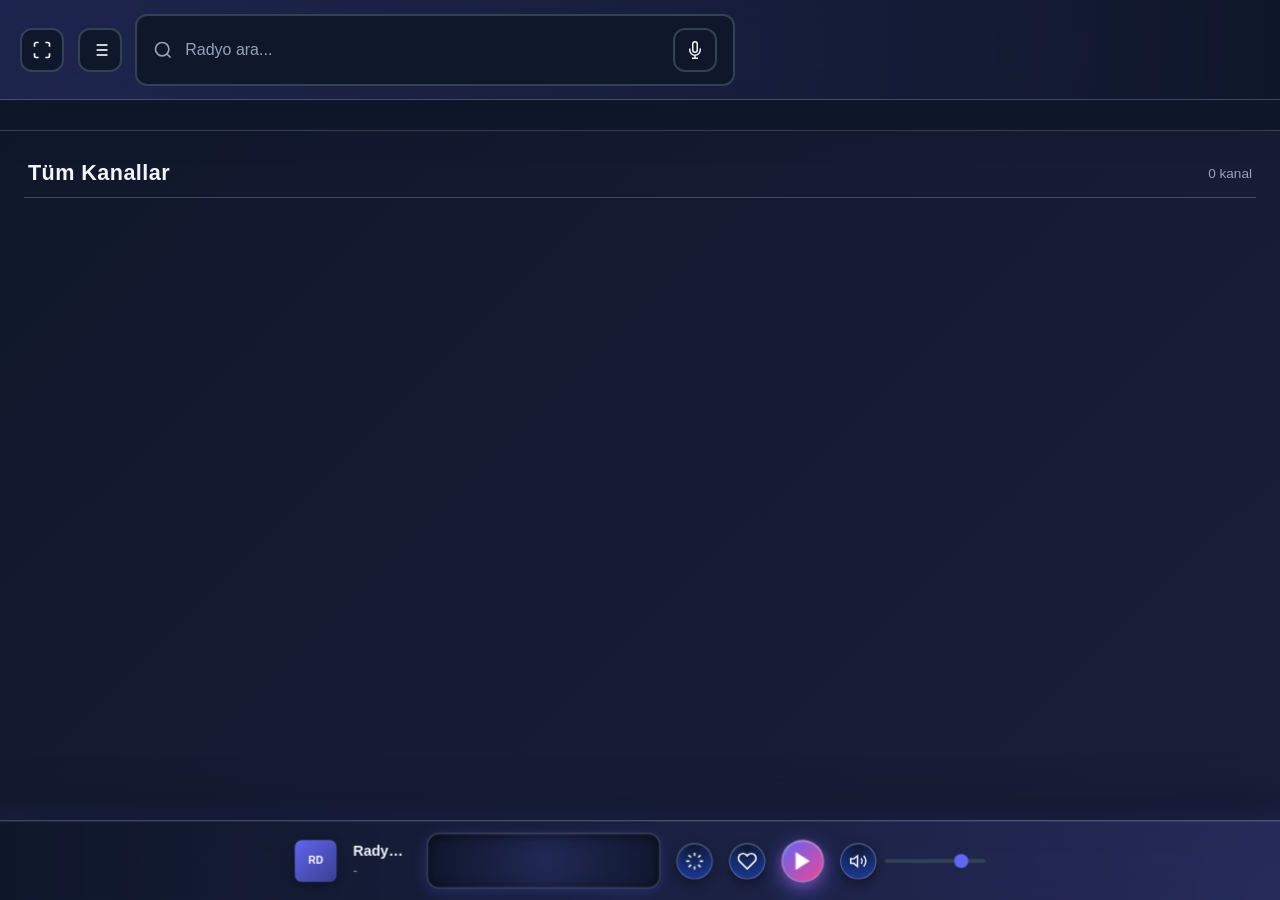
<file: index.html>
<!DOCTYPE html>
<html lang="tr">
<head>
    <meta charset="UTF-8">
    <meta name="viewport" content="width=device-width, initial-scale=1.0, maximum-scale=5.0, user-scalable=yes">
    <meta name="description" content="Modern Radyo Dinleme Uygulaması">
    <title>Radyo</title>
    <link rel="stylesheet" href="styles.css">
</head>
<body>
    <!-- Offline Message -->
    <div class="offline-message" id="offlineMessage" style="display: none;">
        <div class="offline-content">
            <svg width="64" height="64" viewBox="0 0 24 24" fill="none" stroke="currentColor" stroke-width="2" stroke-linecap="round" stroke-linejoin="round">
                <path d="M1 1l22 22M16.72 11.06A10.94 10.94 0 0 1 19 12.55M5 12.55a10.94 10.94 0 0 1 5.17-2.39M10.71 5.05A16 16 0 0 1 22.58 9M1.42 9a15.91 15.91 0 0 1 4.7-2.88M8.53 16.11a6 6 0 0 1 6.95 0M12 20h.01"></path>
            </svg>
            <h2>İnternet Bağlantısı Yok</h2>
            <p>Lütfen İnternete Bağlandıktan Sonra Tekrar Deneyiniz.</p>
        </div>
    </div>

    <div class="app-container" id="appContainer">
        <!-- Search Bar -->
        <div class="search-bar">
            <button class="zoom-toggle-btn" id="zoomToggleBtn" title="Tam ekran">
                <svg class="fullscreen-icon" width="20" height="20" viewBox="0 0 24 24" fill="none" stroke="currentColor" stroke-width="2">
                    <path d="M8 3H5a2 2 0 0 0-2 2v3m18 0V5a2 2 0 0 0-2-2h-3m0 18h3a2 2 0 0 0 2-2v-3M3 16v3a2 2 0 0 0 2 2h3"></path>
                </svg>
                <svg class="fullscreen-exit-icon" width="20" height="20" viewBox="0 0 24 24" fill="none" stroke="currentColor" stroke-width="2" style="display: none;">
                    <path d="M8 3v3a2 2 0 0 1-2 2H3m18 0h-3a2 2 0 0 1-2-2V3m0 18v-3a2 2 0 0 1 2-2h3M3 16h3a2 2 0 0 1 2 2v3"></path>
                </svg>
            </button>
            <button class="list-toggle-btn" id="listToggleBtn" title="Liste görünümü">
                <svg width="20" height="20" viewBox="0 0 24 24" fill="none" stroke="currentColor" stroke-width="2">
                    <line x1="8" y1="6" x2="21" y2="6"></line>
                    <line x1="8" y1="12" x2="21" y2="12"></line>
                    <line x1="8" y1="18" x2="21" y2="18"></line>
                    <line x1="3" y1="6" x2="3.01" y2="6"></line>
                    <line x1="3" y1="12" x2="3.01" y2="12"></line>
                    <line x1="3" y1="18" x2="3.01" y2="18"></line>
                </svg>
            </button>
            <div class="search-wrapper">
                <svg class="search-icon" width="20" height="20" viewBox="0 0 24 24" fill="none" stroke="currentColor" stroke-width="2">
                    <circle cx="11" cy="11" r="8"></circle>
                    <path d="m21 21-4.35-4.35"></path>
                </svg>
                <input type="text" id="searchInput" class="search-input" placeholder="Radyo ara...">
                <button class="voice-search-btn" id="voiceSearchBtn" title="Sesli arama">
                    <svg width="18" height="18" viewBox="0 0 24 24" fill="none" stroke="currentColor" stroke-width="2">
                        <path d="M12 1a3 3 0 0 0-3 3v8a3 3 0 0 0 6 0V4a3 3 0 0 0-3-3z"></path>
                        <path d="M19 10v2a7 7 0 0 1-14 0v-2"></path>
                        <line x1="12" y1="19" x2="12" y2="23"></line>
                        <line x1="8" y1="23" x2="16" y2="23"></line>
                    </svg>
                </button>
            </div>
        </div>

        <!-- Main Content -->
        <main class="main-content">
            <!-- Categories Section -->
            <div class="categories-section">
                <div class="categories-container" id="categoryList">
                    <!-- Categories will be populated by JS -->
                </div>
            </div>

            <!-- Channels Section -->
            <div class="channels-section">
                <div class="highlights-row" id="highlightsRow">
                    <!-- Favorites and Recently Played will be populated by JS -->
                </div>
                <div class="channels-header">
                    <h2 id="categoryTitle">Tüm Kanallar</h2>
                    <span id="channelCount" class="channel-count">0 kanal</span>
                </div>
                <div class="channels-list" id="channelsGrid">
                    <!-- Channels will be populated by JS -->
                </div>
            </div>
        </main>
    </div>

    <!-- Bottom Player (outside app-container to avoid zoom transform) -->
    <div class="bottom-player" id="bottomPlayer">
        <div class="player-content">
            <div class="player-station-info">
                <img id="stationLogo" src="[data-uri]" alt="Radyo Logo" class="player-logo">
                <div class="player-info">
                    <div id="stationName" class="player-station-name">Radyo Seçin</div>
                    <div id="stationGroup" class="player-station-group">-</div>
                </div>
            </div>
            <div class="player-spectrum-wrapper">
                <div class="player-progress-container">
                    <img id="stationLogoSmall" src="[data-uri]" alt="Radyo Logo" class="player-logo-small">
                    <div class="player-progress-content">
                        <div id="stationNameProgress" class="player-station-name-progress">Radyo Seçin</div>
                        <div class="player-progress-bar">
                            <div class="player-progress-fill" id="playerProgressFill"></div>
                        </div>
                        <div class="player-time-info">
                            <span class="player-time-current" id="playerTimeCurrent">0:00</span>
                            <span class="player-time-separator">/</span>
                            <span class="player-time-duration" id="playerTimeDuration">0:00</span>
                        </div>
                    </div>
                </div>
                <canvas id="playerSpectrumCanvas" class="player-spectrum-canvas"></canvas>
            </div>
            <div class="player-navigation-controls">
                <button class="player-btn prev-btn" id="prevStationBtn" title="Önceki kanal">
                    <svg width="20" height="20" viewBox="0 0 24 24" fill="none" stroke="currentColor" stroke-width="2">
                        <polygon points="19 20 9 12 19 4 19 20"></polygon>
                        <line x1="5" y1="19" x2="5" y2="5"></line>
                    </svg>
                </button>
                <button class="player-btn zoom-toggle-btn-fullscreen" id="zoomToggleBtnFullscreen" title="Yakınlaştır">
                    <svg class="fullscreen-icon" width="20" height="20" viewBox="0 0 24 24" fill="none" stroke="currentColor" stroke-width="2">
                        <path d="M8 3H5a2 2 0 0 0-2 2v3m18 0V5a2 2 0 0 0-2-2h-3m0 18h3a2 2 0 0 0 2-2v-3M3 16v3a2 2 0 0 0 2 2h3"></path>
                    </svg>
                    <svg class="fullscreen-exit-icon" width="20" height="20" viewBox="0 0 24 24" fill="none" stroke="currentColor" stroke-width="2" style="display: none;">
                        <path d="M8 3v3a2 2 0 0 1-2 2H3m18 0h-3a2 2 0 0 1-2-2V3m0 18v-3a2 2 0 0 1 2-2h3M3 16h3a2 2 0 0 1 2 2v3"></path>
                    </svg>
                </button>
                <button class="player-btn spectrum-style-toggle" id="spectrumStyleToggleFullscreen" title="Spektrum stilini değiştir">
                    <svg width="20" height="20" viewBox="0 0 24 24" fill="none" stroke="currentColor" stroke-width="2">
                        <path d="M12 2v4M12 18v4M4.93 4.93l2.83 2.83M16.24 16.24l2.83 2.83M2 12h4M18 12h4M4.93 19.07l2.83-2.83M16.24 7.76l2.83-2.83"></path>
                    </svg>
                </button>
                <button class="player-btn favorite-btn" id="playerFavoriteBtnFullscreen" title="Favorilere ekle">
                    <svg width="20" height="20" viewBox="0 0 24 24" fill="none" stroke="currentColor" stroke-width="2">
                        <path d="M20.84 4.61a5.5 5.5 0 0 0-7.78 0L12 5.67l-1.06-1.06a5.5 5.5 0 0 0-7.78 7.78l1.06 1.06L12 21.23l7.78-7.78 1.06-1.06a5.5 5.5 0 0 0 0-7.78z"></path>
                    </svg>
                </button>
                <button class="player-btn play-pause-btn" id="playPauseBtnFullscreen" title="Oynat">
                    <svg class="play-icon" width="24" height="24" viewBox="0 0 24 24" fill="currentColor">
                        <polygon points="5 3 19 12 5 21 5 3"></polygon>
                    </svg>
                    <svg class="pause-icon" width="24" height="24" viewBox="0 0 24 24" fill="currentColor" style="display: none;">
                        <rect x="6" y="4" width="4" height="16"></rect>
                        <rect x="14" y="4" width="4" height="16"></rect>
                    </svg>
                </button>
                <div class="volume-control">
                    <button class="player-btn volume-btn" id="volumeBtnFullscreen">
                        <svg class="volume-icon" width="18" height="18" viewBox="0 0 24 24" fill="none" stroke="currentColor" stroke-width="2">
                            <polygon points="11 5 6 9 2 9 2 15 6 15 11 19 11 5"></polygon>
                            <path d="M19.07 4.93a10 10 0 0 1 0 14.14M15.54 8.46a5 5 0 0 1 0 7.07"></path>
                        </svg>
                    </button>
                    <input type="range" id="volumeSliderFullscreen" class="volume-slider" min="0" max="100" value="80">
                </div>
                <button class="player-btn next-btn" id="nextStationBtn" title="Sonraki kanal">
                    <svg width="20" height="20" viewBox="0 0 24 24" fill="none" stroke="currentColor" stroke-width="2">
                        <polygon points="5 4 15 12 5 20 5 4"></polygon>
                        <line x1="19" y1="5" x2="19" y2="19"></line>
                    </svg>
                </button>
            </div>
            <div class="player-controls">
                <button class="player-btn spectrum-style-toggle" id="spectrumStyleToggle" title="Spektrum stilini değiştir">
                    <svg width="20" height="20" viewBox="0 0 24 24" fill="none" stroke="currentColor" stroke-width="2">
                        <path d="M12 2v4M12 18v4M4.93 4.93l2.83 2.83M16.24 16.24l2.83 2.83M2 12h4M18 12h4M4.93 19.07l2.83-2.83M16.24 7.76l2.83-2.83"></path>
                    </svg>
                </button>
                <button class="player-btn favorite-btn" id="playerFavoriteBtn" title="Favorilere ekle">
                    <svg width="20" height="20" viewBox="0 0 24 24" fill="none" stroke="currentColor" stroke-width="2">
                        <path d="M20.84 4.61a5.5 5.5 0 0 0-7.78 0L12 5.67l-1.06-1.06a5.5 5.5 0 0 0-7.78 7.78l1.06 1.06L12 21.23l7.78-7.78 1.06-1.06a5.5 5.5 0 0 0 0-7.78z"></path>
                    </svg>
                </button>
                <button class="player-btn play-pause-btn" id="playPauseBtn" title="Oynat">
                    <svg class="play-icon" width="24" height="24" viewBox="0 0 24 24" fill="currentColor">
                        <polygon points="5 3 19 12 5 21 5 3"></polygon>
                    </svg>
                    <svg class="pause-icon" width="24" height="24" viewBox="0 0 24 24" fill="currentColor" style="display: none;">
                        <rect x="6" y="4" width="4" height="16"></rect>
                        <rect x="14" y="4" width="4" height="16"></rect>
                    </svg>
                </button>
                <div class="volume-control">
                    <button class="player-btn volume-btn" id="volumeBtn">
                        <svg class="volume-icon" width="18" height="18" viewBox="0 0 24 24" fill="none" stroke="currentColor" stroke-width="2">
                            <polygon points="11 5 6 9 2 9 2 15 6 15 11 19 11 5"></polygon>
                            <path d="M19.07 4.93a10 10 0 0 1 0 14.14M15.54 8.46a5 5 0 0 1 0 7.07"></path>
                        </svg>
                    </button>
                    <input type="range" id="volumeSlider" class="volume-slider" min="0" max="100" value="80">
                </div>
            </div>
        </div>
        <audio id="audioPlayer" preload="none" crossorigin="anonymous"></audio>
    </div>

    <script src="m3u-parser.js"></script>
    <script src="app.js"></script>
    
    <!-- Service Worker Registration -->
    <script>
        if ('serviceWorker' in navigator) {
            window.addEventListener('load', () => {
                navigator.serviceWorker.register('/sw.js')
                    .then(registration => {
                        console.log('Service Worker başarıyla kaydedildi:', registration.scope);
                        
                        // Service Worker güncellemelerini kontrol et
                        registration.addEventListener('updatefound', () => {
                            const newWorker = registration.installing;
                            newWorker.addEventListener('statechange', () => {
                                if (newWorker.state === 'installed' && navigator.serviceWorker.controller) {
                                    console.log('Yeni Service Worker mevcut. Sayfayı yenileyin.');
                                }
                            });
                        });
                    })
                    .catch(error => {
                        console.error('Service Worker kaydı başarısız:', error);
                    });
            });
        }
    </script>
</body>
</html>
</file>
<file: styles.css>
* {
    margin: 0;
    padding: 0;
    box-sizing: border-box;
}

:root {
    --primary-color: #6366f1;
    --primary-dark: #4f46e5;
    --secondary-color: #8b5cf6;
    --background: #0f172a;
    --surface: #1e293b;
    --surface-light: #334155;
    --surface-hover: #475569;
    --text-primary: #f1f5f9;
    --text-secondary: #94a3b8;
    --accent: #10b981;
    --error: #ef4444;
    --shadow: rgba(0, 0, 0, 0.3);
    --shadow-lg: rgba(0, 0, 0, 0.5);
}

body {
    font-family: 'Segoe UI', Tahoma, Geneva, Verdana, sans-serif;
    background: linear-gradient(135deg, var(--background) 0%, #1a1f3a 100%);
    color: var(--text-primary);
    overflow-x: hidden;
    overflow-y: auto;
    min-height: 100vh;
    width: 100vw;
}

.app-container {
    display: flex;
    flex-direction: column;
    min-height: 100vh;
    width: 100vw;
    transform-origin: top left;
    transition: transform 0.3s ease, width 0.3s ease;
    overflow-x: auto;
}

/* Offline Message */
.offline-message {
    display: none;
    position: fixed;
    top: 0;
    left: 0;
    right: 0;
    bottom: 0;
    background: linear-gradient(135deg, var(--background) 0%, #1a1f3a 100%);
    z-index: 1000;
    align-items: center;
    justify-content: center;
    padding: 2rem;
}

.offline-content {
    text-align: center;
    max-width: 500px;
    padding: 3rem;
    background: var(--surface);
    border-radius: 16px;
    box-shadow: 0 8px 32px var(--shadow-lg);
    border: 1px solid var(--surface-light);
}

.offline-content svg {
    color: var(--error);
    margin-bottom: 1.5rem;
    opacity: 0.8;
}

.offline-content h2 {
    font-size: 1.5rem;
    font-weight: 600;
    color: var(--text-primary);
    margin-bottom: 1rem;
}

.offline-content p {
    font-size: 1rem;
    color: var(--text-secondary);
    line-height: 1.6;
}

/* Search Bar */
.search-bar {
    position: sticky;
    top: 0;
    z-index: 20;
    display: flex;
    align-items: center;
    gap: 0.85rem;
    padding: 0.85rem 1.25rem;
    background: radial-gradient(circle at top left, rgba(99,102,241,0.18), rgba(15,23,42,0.98));
    border-bottom: 1px solid rgba(148, 163, 184, 0.35);
    box-shadow: 0 14px 40px rgba(15, 23, 42, 0.8);
    backdrop-filter: blur(16px);
}

.zoom-toggle-btn {
    width: 44px;
    height: 44px;
    border-radius: 12px;
    background: var(--background);
    border: 2px solid var(--surface-light);
    color: var(--text-primary);
    cursor: pointer;
    display: flex;
    align-items: center;
    justify-content: center;
    transition: all 0.3s ease;
    flex-shrink: 0;
    padding: 0;
}

.zoom-toggle-btn:hover {
    background: var(--surface-light);
    border-color: var(--primary-color);
    transform: scale(1.05);
}

.zoom-toggle-btn:active {
    transform: scale(0.95);
}

.zoom-toggle-btn svg {
    width: 20px;
    height: 20px;
}

.list-toggle-btn {
    width: 44px;
    height: 44px;
    border-radius: 12px;
    background: var(--background);
    border: 2px solid var(--surface-light);
    color: var(--text-primary);
    cursor: pointer;
    display: flex;
    align-items: center;
    justify-content: center;
    transition: all 0.3s ease;
    flex-shrink: 0;
    padding: 0;
}

.list-toggle-btn:hover {
    background: var(--surface-light);
    border-color: var(--primary-color);
    transform: scale(1.05);
}

.list-toggle-btn:active {
    transform: scale(0.95);
}

.list-toggle-btn svg {
    width: 20px;
    height: 20px;
}

.voice-search-btn {
    width: 44px;
    height: 44px;
    border-radius: 12px;
    background: var(--background);
    border: 2px solid var(--surface-light);
    color: var(--text-primary);
    cursor: pointer;
    display: flex !important;
    align-items: center;
    justify-content: center;
    transition: all 0.3s ease;
    flex-shrink: 0;
    padding: 0;
    visibility: visible !important;
}

.voice-search-btn:hover {
    background: var(--surface-light);
    border-color: var(--primary-color);
    transform: scale(1.05);
}

.voice-search-btn:active {
    transform: scale(0.95);
}

.voice-search-btn svg {
    width: 18px;
    height: 18px;
}

.voice-search-btn.listening {
    border-color: var(--primary-color);
    background: rgba(99, 102, 241, 0.12);
    box-shadow: 0 0 0 6px rgba(99, 102, 241, 0.08);
}

.voice-search-btn.listening svg {
    color: var(--primary-color);
    animation: voice-pulse 1.2s ease-in-out infinite;
}

@keyframes voice-pulse {
    0% { transform: scale(1); opacity: 1; }
    50% { transform: scale(1.08); opacity: 0.85; }
    100% { transform: scale(1); opacity: 1; }
}

/* Toast / popup styles */
.toast-container {
    position: fixed;
    top: 1.25rem;
    right: 1.25rem;
    display: flex;
    flex-direction: column;
    gap: 0.75rem;
    z-index: 1000;
}

.toast {
    display: flex;
    align-items: flex-start;
    gap: 0.75rem;
    padding: 0.9rem 1rem;
    min-width: 260px;
    max-width: 360px;
    background: var(--surface);
    color: var(--text-primary);
    border: 1px solid var(--surface-light);
    border-left: 4px solid var(--primary-color);
    border-radius: 12px;
    box-shadow: 0 10px 30px var(--shadow-lg);
    animation: toast-in 180ms ease-out;
}

.toast.success { border-left-color: var(--success); }
.toast.error { border-left-color: var(--error); }
.toast.warning { border-left-color: var(--warning); }

.toast-icon {
    width: 24px;
    height: 24px;
    flex-shrink: 0;
    color: var(--text-secondary);
}

.toast-content {
    flex: 1;
    display: flex;
    flex-direction: column;
    gap: 0.25rem;
}

.toast-title {
    font-weight: 700;
    font-size: 0.95rem;
    color: var(--text-primary);
}

.toast-message {
    font-size: 0.9rem;
    color: var(--text-secondary);
    line-height: 1.4;
}

.toast-close {
    border: none;
    background: transparent;
    color: var(--text-secondary);
    cursor: pointer;
    padding: 0.1rem;
    line-height: 1;
}

.toast-close svg { width: 18px; height: 18px; }

.toast.fade-out {
    opacity: 0;
    transform: translateY(-6px);
    transition: opacity 150ms ease, transform 150ms ease;
}

@keyframes toast-in {
    from { opacity: 0; transform: translateY(-8px); }
    to { opacity: 1; transform: translateY(0); }
}

.search-wrapper {
    display: flex;
    align-items: center;
    gap: 0.75rem;
    flex: 1;
    max-width: 600px;
    background: var(--background);
    border: 2px solid var(--surface-light);
    border-radius: 12px;
    padding: 0.75rem 1rem;
    transition: all 0.3s ease;
}

.search-wrapper:focus-within {
    border-color: var(--primary-color);
    box-shadow: 0 0 0 2px rgba(99, 102, 241, 0.18);
    background: linear-gradient(120deg, rgba(99, 102, 241, 0.06), rgba(244, 244, 255, 0.85));
}

@media (max-width: 768px) {
    .search-wrapper {
        border-radius: 999px;
        padding: 0.7rem 1.1rem;
    }

    .search-wrapper:focus-within {
        border-color: var(--primary-color);
        box-shadow: 0 0 0 1px rgba(99, 102, 241, 0.45);
        background: rgba(15, 23, 42, 0.96);
    }

    .search-input {
        font-size: 0.95rem;
    }
}

.search-icon {
    color: var(--text-secondary);
    flex-shrink: 0;
}

.search-input {
    flex: 1;
    background: transparent;
    border: none;
    color: var(--text-primary);
    font-size: 1rem;
    outline: none;
}

.search-input::placeholder {
    color: var(--text-secondary);
}

/* Main Content */
.main-content {
    flex: 1;
    display: flex;
    flex-direction: column;
    overflow-y: auto;
    overflow-x: hidden;
    padding-bottom: 80px; /* Space for bottom player */
}

/* Categories Section */
.categories-section {
    background: linear-gradient(180deg, rgba(15,23,42,0.98), rgba(15,23,42,0.96));
    padding: 0.85rem 1.25rem 1rem;
    border-bottom: 1px solid rgba(148, 163, 184, 0.35);
    overflow: visible;
    flex-shrink: 0;
    display: block;
}

.categories-container {
    display: flex;
    flex-wrap: wrap;
    gap: 0.55rem;
    width: 100%;
}

.category-item {
    padding: 0.5rem 1.25rem;
    background: radial-gradient(circle at top, rgba(15,23,42,0.95), rgba(30,64,175,0.85));
    border: 1px solid rgba(148, 163, 184, 0.5);
    border-radius: 999px;
    color: var(--text-secondary);
    font-size: 0.9rem;
    font-weight: 600;
    cursor: pointer;
    transition: all 0.3s ease;
    white-space: nowrap;
    box-shadow: 0 2px 10px rgba(15, 23, 42, 0.75);
    position: relative;
    overflow: hidden;
    user-select: none;
    flex: 0 1 auto;
    min-width: fit-content;
    max-width: 100%;
    overflow: hidden;
    text-overflow: ellipsis;
    position: relative;
}

.category-item:hover {
    background: linear-gradient(135deg, rgba(59,130,246,0.95), rgba(129,140,248,0.95));
    border-color: rgba(191, 219, 254, 0.9);
    color: white;
    transform: translateY(-2px) scale(1.02);
    box-shadow: 0 10px 26px rgba(37, 99, 235, 0.7);
}

@media (hover: none) {
    .category-item:hover {
        transform: none;
    }
    
    .category-item:active {
        background: var(--surface-light);
        transform: scale(0.95);
    }
    
    .category-item.active {
        transform: translateY(-2px) scale(1.05);
    }
}

.category-item.active {
    background: linear-gradient(135deg, #6366f1, #ec4899);
    border-color: rgba(191, 219, 254, 1);
    color: #f9fafb;
    box-shadow: 0 10px 30px rgba(99, 102, 241, 0.85);
    transform: translateY(-2px) scale(1.03);
    font-weight: 700;
}

.category-icon {
    margin-right: 0.5rem;
    font-size: 1.05rem;
}

/* Channels Section */
.channels-section {
    flex: 1;
    overflow-y: auto;
    overflow-x: hidden;
    padding: 1.5rem;
    min-height: 0;
}

.channels-section::-webkit-scrollbar {
    width: 8px;
}

.channels-section::-webkit-scrollbar-track {
    background: var(--background);
}

.channels-section::-webkit-scrollbar-thumb {
    background: var(--surface-light);
    border-radius: 4px;
}

.channels-section::-webkit-scrollbar-thumb:hover {
    background: var(--surface-hover);
}

.channels-header {
    display: flex;
    align-items: center;
    justify-content: space-between;
    margin-bottom: 1.25rem;
    padding: 0.35rem 0.25rem 0.65rem;
    border-bottom: 1px solid rgba(148, 163, 184, 0.35);
}

.channels-header h2 {
    font-size: 1.35rem;
    font-weight: 700;
    letter-spacing: 0.02em;
    color: var(--text-primary);
}

.channel-count {
    color: var(--text-secondary);
    font-size: 0.85rem;
}

.channels-list {
    display: flex;
    flex-direction: column;
    gap: 0.75rem;
}

/* View Modes */
.channels-list.view-compact {
    display: grid;
    grid-template-columns: repeat(auto-fill, minmax(140px, 1fr));
    gap: 0.5rem;
}

.channels-list.view-grid {
    display: grid;
    grid-template-columns: repeat(auto-fill, minmax(180px, 1fr));
    gap: 1rem;
}

.channels-list.view-normal {
    display: flex;
    flex-direction: column;
    gap: 0.75rem;
}

/* Favorites & History highlights row */
.highlights-row {
    margin: 0.75rem 0 0.5rem;
    display: none; /* default hidden, JS will show when needed */
    gap: 0.6rem;
    flex-direction: column;
}

.highlights-group {
    display: flex;
    flex-direction: column;
    gap: 0.35rem;
}

.highlights-group-title {
    font-size: 0.78rem;
    font-weight: 600;
    letter-spacing: 0.02em;
    text-transform: uppercase;
    color: var(--text-secondary);
    opacity: 0.9;
    padding: 0 0.1rem;
}

.highlights-group-row {
    display: flex;
    gap: 0.75rem;
    overflow-x: auto;
    padding-bottom: 0.25rem;
}

.highlights-group-row::-webkit-scrollbar {
    height: 6px;
}

.highlights-group-row::-webkit-scrollbar-thumb {
    background: rgba(148, 163, 184, 0.6);
    border-radius: 999px;
}

.highlight-card {
    flex: 0 0 auto;
    min-width: 120px;
    max-width: 160px;
    display: flex;
    flex-direction: column;
    align-items: center;
    gap: 0.4rem;
    padding: 0.5rem 0.65rem 0.55rem;
    border-radius: 16px;
    background: radial-gradient(circle at top, rgba(99, 102, 241, 0.18), rgba(15, 23, 42, 0.94));
    border: 1px solid rgba(148, 163, 184, 0.4);
    box-shadow: 0 10px 25px rgba(15, 23, 42, 0.6);
    cursor: pointer;
    transition: transform 0.2s ease, box-shadow 0.2s ease, border-color 0.2s ease;
}

.highlight-card:hover {
    transform: translateY(-2px) scale(1.02);
    box-shadow: 0 14px 32px rgba(15, 23, 42, 0.85);
    border-color: var(--primary-color);
}

.highlight-logo,
.highlight-card .channel-logo {
    width: 52px;
    height: 52px;
    border-radius: 8px;
    object-fit: cover;
    flex-shrink: 0;
    display: block;
    /* Placeholder while loading */
    background: linear-gradient(135deg, rgba(99, 102, 241, 0.1), rgba(139, 92, 246, 0.1));
    background-size: 200% 200%;
    animation: shimmer 1.5s ease-in-out infinite;
    transition: opacity 0.2s ease;
}

.highlight-logo:not([src]), 
.highlight-logo[src=""], 
.highlight-logo[src="undefined"],
.highlight-card .channel-logo:not([src]), 
.highlight-card .channel-logo[src=""], 
.highlight-card .channel-logo[src="undefined"] {
    opacity: 0.5;
}

.highlight-logo[src]:not([src=""]):not([src="undefined"]),
.highlight-card .channel-logo[src]:not([src=""]):not([src="undefined"]) {
    opacity: 1;
    animation: none;
}

.highlight-info {
    text-align: center;
    max-width: 100%;
}

.highlight-name {
    font-size: 0.8rem;
    font-weight: 600;
    color: var(--text-primary);
    white-space: nowrap;
    overflow: hidden;
    text-overflow: ellipsis;
}

.highlight-meta {
    font-size: 0.7rem;
    color: var(--text-secondary);
    opacity: 0.9;
}

@media (max-width: 768px) {
    .highlights-row {
        margin-top: 0.5rem;
        gap: 0.5rem;
    }

    .highlight-card {
        min-width: 110px;
        padding: 0.45rem 0.6rem 0.5rem;
        border-radius: 14px;
    }

    .highlight-logo,
    .highlight-card .channel-logo {
        width: 46px;
        height: 46px;
    }

    .highlight-name {
        font-size: 0.78rem;
    }
}

.channel-item {
    display: flex;
    align-items: center;
    gap: 1rem;
    padding: 0.75rem;
    background: var(--surface);
    border: 2px solid var(--surface-light);
    border-radius: 12px;
    cursor: pointer;
    transition: all 0.3s ease;
}

/* Compact View */
.channels-list.view-compact .channel-item {
    flex-direction: column;
    align-items: center;
    padding: 0.5rem;
    gap: 0.5rem;
    text-align: center;
}

.channels-list.view-compact .channel-logo {
    width: 60px;
    height: 60px;
}

.channels-list.view-compact .channel-info {
    width: 100%;
}

.channels-list.view-compact .channel-name {
    font-size: 0.85rem;
    white-space: nowrap;
    overflow: hidden;
    text-overflow: ellipsis;
}

.channels-list.view-compact .channel-group {
    display: none;
}

.channels-list.view-compact .favorite-star {
    position: absolute;
    top: 0.25rem;
    right: 0.25rem;
    width: 24px;
    height: 24px;
    padding: 0.2rem;
}

.channels-list.view-compact .channel-item {
    position: relative;
}

/* Grid View */
.channels-list.view-grid .channel-item {
    flex-direction: column;
    align-items: stretch;
    padding: 0.75rem;
    gap: 0.75rem;
}

.channels-list.view-grid .channel-logo-wrapper {
    position: relative;
    width: 100%;
    aspect-ratio: 1;
    border-radius: 8px;
    overflow: hidden;
}

.channels-list.view-grid .channel-logo {
    width: 100%;
    height: 100%;
    object-fit: cover;
}

.channels-list.view-grid .favorite-star {
    position: absolute;
    top: 0.5rem;
    right: 0.5rem;
    width: 32px;
    height: 32px;
    padding: 0.3rem;
    background: rgba(0, 0, 0, 0.5);
    border-radius: 50%;
    backdrop-filter: blur(4px);
}

.channels-list.view-grid .favorite-star svg {
    width: 18px;
    height: 18px;
}

.channels-list.view-grid .channel-info {
    text-align: center;
}

.channels-list.view-grid .channel-name {
    font-size: 0.95rem;
    margin-bottom: 0.25rem;
}

.channels-list.view-grid .channel-group {
    font-size: 0.8rem;
    color: var(--text-secondary);
}

.channel-item:hover {
    background: var(--surface-light);
    border-color: var(--primary-color);
    transform: translateY(-2px);
    box-shadow: 0 4px 12px var(--shadow);
}

@media (hover: none) {
    .channel-item:hover {
        transform: none;
    }
    
    .channel-item:active {
        background: var(--surface-light);
        transform: scale(0.98);
    }
}

.channel-item.playing {
    border-color: var(--primary-color);
    background: linear-gradient(135deg, rgba(99, 102, 241, 0.1), rgba(139, 92, 246, 0.1));
    box-shadow: 0 4px 16px rgba(99, 102, 241, 0.3);
}

.channel-logo {
    width: 50px;
    height: 50px;
    border-radius: 8px;
    object-fit: cover;
    flex-shrink: 0;
    image-rendering: -webkit-optimize-contrast;
    image-rendering: crisp-edges;
    image-rendering: optimize-quality;
    will-change: contents;
    content-visibility: auto;
    /* Placeholder while loading */
    background: linear-gradient(135deg, rgba(99, 102, 241, 0.1), rgba(139, 92, 246, 0.1));
    background-size: 200% 200%;
    animation: shimmer 1.5s ease-in-out infinite;
    transition: opacity 0.2s ease;
}

@keyframes shimmer {
    0%, 100% {
        background-position: 0% 50%;
    }
    50% {
        background-position: 100% 50%;
    }
}

.channel-logo:not([src]), .channel-logo[src=""], .channel-logo[src="undefined"] {
    opacity: 0.5;
}

.channel-logo[src]:not([src=""]):not([src="undefined"]) {
    opacity: 1;
    animation: none;
}

.channel-info {
    flex: 1;
    min-width: 0;
}

.channel-name {
    font-size: 0.95rem;
    font-weight: 500;
    color: var(--text-primary);
    white-space: nowrap;
    overflow: hidden;
    text-overflow: ellipsis;
    margin-bottom: 0.25rem;
}

.channel-group {
    font-size: 0.8rem;
    color: var(--text-secondary);
    white-space: nowrap;
    overflow: hidden;
    text-overflow: ellipsis;
}

.favorite-star {
    width: 24px;
    height: 24px;
    flex-shrink: 0;
    background: transparent;
    border: none;
    cursor: pointer;
    padding: 0;
    display: flex;
    align-items: center;
    justify-content: center;
    transition: all 0.2s ease;
}

.favorite-star svg {
    width: 20px;
    height: 20px;
    stroke: var(--text-secondary);
    fill: none;
    transition: all 0.2s ease;
}

.favorite-star:hover svg {
    stroke: var(--accent);
    transform: scale(1.1);
}

.favorite-star.active svg {
    fill: var(--accent);
    stroke: var(--accent);
}

.player-btn.favorite-btn.active svg {
    fill: var(--accent);
    stroke: var(--accent);
}

/* Bottom Player */
.bottom-player {
    position: fixed !important;
    bottom: 0 !important;
    left: 0 !important;
    right: 0 !important;
    background: radial-gradient(circle at bottom right, rgba(99,102,241,0.18), rgba(15,23,42,0.98));
    border-top: 1px solid rgba(148, 163, 184, 0.35);
    z-index: 10000 !important;
    padding: 0.75rem 1.5rem;
    display: flex !important;
    flex-direction: column;
    min-height: 70px;
    align-items: center;
    width: 100vw !important;
    box-sizing: border-box;
    visibility: visible !important;
    opacity: 1 !important;
    /* Player should not be affected by parent zoom transforms */
    transform: none !important;
    /* Modern glassmorphism effect */
    box-shadow: 0 -14px 40px rgba(15, 23, 42, 0.8),
                0 -4px 20px rgba(99, 102, 241, 0.25),
                inset 0 1px 0 rgba(255, 255, 255, 0.08);
    backdrop-filter: blur(16px);
    border-top: 1px solid rgba(148, 163, 184, 0.35);
    transform-style: preserve-3d;
    perspective: 1000px;
}

/* Player States */
.bottom-player.player-normal {
    /* Normal state - default */
}

.bottom-player.player-minimized {
    min-height: 55px;
    padding: 0.5rem 1.25rem;
    background: radial-gradient(circle at bottom right, rgba(99,102,241,0.15), rgba(15,23,42,0.97));
    border-top: 1px solid rgba(148, 163, 184, 0.3);
    box-shadow: 0 -10px 30px rgba(15, 23, 42, 0.75),
                0 -2px 12px rgba(99, 102, 241, 0.2);
    backdrop-filter: blur(14px);
}

.bottom-player.player-minimized .player-content {
    gap: 0.5rem;
}

.bottom-player.player-minimized .player-station-info {
    flex: 0 0 auto;
    min-width: 0;
}

.bottom-player.player-minimized .player-logo {
    width: 35px;
    height: 35px;
}

.bottom-player.player-minimized .player-info {
    display: none;
}

.bottom-player.player-minimized .player-spectrum-wrapper {
    flex: 1;
    min-width: 150px;
    max-width: 100%;
    height: 40px;
}

.bottom-player.player-minimized .player-controls {
    flex: 0 0 auto;
    gap: 0.5rem;
}

.bottom-player.player-minimized .player-btn {
    width: 32px;
    height: 32px;
}

.bottom-player.player-minimized .play-pause-btn {
    width: 36px;
    height: 36px;
}

.bottom-player.player-fullscreen {
    position: fixed;
    top: 0;
    left: 0;
    right: 0;
    bottom: 0;
    width: 100vw;
    height: 100vh;
    min-height: 100vh;
    padding: 0.75rem 1rem 1rem 1rem;
    z-index: 10001;
    background: radial-gradient(ellipse at top left, rgba(99,102,241,0.25), rgba(15,23,42,0.98)),
                radial-gradient(ellipse at bottom right, rgba(236,72,153,0.15), rgba(15,23,42,0.98));
    border: none;
    box-shadow: inset 0 0 200px rgba(15, 23, 42, 0.95);
    box-sizing: border-box;
    backdrop-filter: blur(20px);
}

.bottom-player.player-fullscreen .player-content {
    flex-direction: column;
    gap: 0.75rem;
    max-width: 100%;
    height: 100%;
    justify-content: flex-start;
    align-items: center;
    padding: 0.5rem 0.75rem;
    overflow: hidden;
    box-sizing: border-box;
    display: flex;
    transition: transform 0.3s ease;
}

.bottom-player.player-fullscreen .player-station-info {
    display: none !important;
    visibility: hidden !important;
    opacity: 0 !important;
}

.bottom-player.player-fullscreen .player-logo {
    width: 160px;
    height: 160px;
    border-radius: 20px;
    box-shadow: 0 12px 40px rgba(0, 0, 0, 0.4),
                0 4px 12px rgba(99, 102, 241, 0.3),
                inset 0 1px 0 rgba(255, 255, 255, 0.1);
    display: block !important;
    visibility: visible !important;
    opacity: 1 !important;
    object-fit: cover;
    border: 3px solid rgba(99, 102, 241, 0.2);
    transition: transform 0.3s ease, box-shadow 0.3s ease;
    background: linear-gradient(135deg, rgba(99, 102, 241, 0.1), rgba(139, 92, 246, 0.1));
}

.bottom-player.player-fullscreen .player-logo:hover {
    transform: scale(1.05);
    box-shadow: 0 16px 48px rgba(0, 0, 0, 0.5),
                0 6px 16px rgba(99, 102, 241, 0.4),
                inset 0 1px 0 rgba(255, 255, 255, 0.15);
}

.bottom-player.player-fullscreen .player-info {
    align-items: center;
    text-align: center;
    width: 100%;
    display: flex !important;
    visibility: visible !important;
    opacity: 1 !important;
    flex-direction: column !important;
    gap: 0.5rem;
}

.bottom-player.player-fullscreen .player-station-name {
    font-size: 2.25rem;
    font-weight: 700;
    margin: 0;
    text-align: center;
    color: var(--text-primary);
    display: block !important;
    visibility: visible !important;
    opacity: 1 !important;
    text-shadow: 0 2px 8px rgba(0, 0, 0, 0.3);
    letter-spacing: 0.5px;
    line-height: 1.2;
    word-wrap: break-word;
    overflow-wrap: break-word;
    max-width: 100%;
    padding: 0 1rem;
}

.bottom-player.player-fullscreen .player-station-group {
    font-size: 1.3rem;
    text-align: center;
    color: var(--text-secondary);
    display: block !important;
    visibility: visible !important;
    opacity: 1 !important;
    font-weight: 500;
    letter-spacing: 0.3px;
    margin: 0;
    padding: 0 1rem;
    text-shadow: 0 1px 4px rgba(0, 0, 0, 0.2);
}

.bottom-player.player-fullscreen .player-spectrum-wrapper {
    flex: 1 1 auto;
    width: 100%;
    max-width: 1000px;
    height: auto;
    min-height: 0;
    max-height: none;
    border-radius: 16px;
    box-shadow: 0 8px 32px rgba(0, 0, 0, 0.5);
    border: 2px solid rgba(99, 102, 241, 0.3);
    order: 1;
    display: flex !important;
    visibility: visible !important;
    opacity: 1 !important;
    flex-direction: column;
    gap: 0.75rem;
    padding: 1rem;
    box-sizing: border-box;
    overflow: visible;
    min-width: 0;
    flex-shrink: 1;
}

.bottom-player.player-fullscreen .player-spectrum-wrapper .player-spectrum-canvas {
    flex: 1;
    min-height: 200px;
    width: 100%;
    height: 100%;
    display: block !important;
    visibility: visible !important;
    opacity: 1 !important;
    order: 2;
}

.player-progress-container {
    display: none;
    width: 100%;
    max-width: 100%;
    gap: 1.5rem;
    flex-direction: row;
    align-items: center;
    justify-content: flex-start;
    flex-shrink: 0;
    min-height: 150px;
    padding: 0.5rem 0;
}

.bottom-player.player-fullscreen .player-spectrum-wrapper .player-progress-container {
    display: flex !important;
    visibility: visible !important;
    opacity: 1 !important;
    flex-shrink: 0;
    order: 1;
}

.player-logo-small {
    width: 140px;
    height: 140px;
    border-radius: 16px;
    object-fit: cover;
    flex-shrink: 0;
    box-shadow: 0 4px 12px rgba(0, 0, 0, 0.3);
    border: 2px solid rgba(99, 102, 241, 0.3);
    display: block !important;
    visibility: visible !important;
    opacity: 1 !important;
}

.player-progress-content {
    flex: 1;
    display: flex;
    flex-direction: column;
    gap: 0.75rem;
    min-width: 0;
    justify-content: center;
    overflow: hidden;
    box-sizing: border-box;
}

.player-station-name-progress {
    font-size: 1.4rem;
    font-weight: 700;
    color: var(--text-primary);
    text-align: left;
    white-space: nowrap;
    overflow: hidden;
    text-overflow: ellipsis;
    display: block !important;
    visibility: visible !important;
    opacity: 1 !important;
    line-height: 1.3;
    margin-bottom: 0.25rem;
    max-width: 100%;
    box-sizing: border-box;
}

.player-progress-bar {
    width: 100%;
    height: 6px;
    background: rgba(255, 255, 255, 0.1);
    border-radius: 3px;
    overflow: hidden;
    position: relative;
    cursor: pointer;
}

.player-progress-fill {
    height: 100%;
    background: linear-gradient(90deg, #6366f1, #8b5cf6);
    border-radius: 3px;
    width: 0%;
    transition: width 0.1s linear;
    box-shadow: 0 0 10px rgba(99, 102, 241, 0.5);
}

.player-time-info {
    display: flex;
    align-items: center;
    gap: 0.5rem;
    font-size: 0.9rem;
    color: var(--text-secondary);
    font-weight: 500;
}

.player-time-current,
.player-time-duration {
    min-width: 40px;
    text-align: center;
}

.player-time-separator {
    color: var(--text-secondary);
    opacity: 0.6;
}

.player-navigation-controls {
    display: none;
    gap: 0.75rem;
    justify-content: center;
    align-items: center;
    width: 100%;
    max-width: 800px;
    order: 3;
    flex: 0 0 auto;
    flex-wrap: wrap;
}

.bottom-player.player-fullscreen .player-navigation-controls {
    display: flex !important;
    visibility: visible !important;
    opacity: 1 !important;
    order: 2;
    flex-shrink: 0;
    flex-grow: 0;
    width: 100%;
    max-width: 1000px;
    justify-content: center;
    margin-top: auto;
    padding-bottom: 0.5rem;
}

.bottom-player.player-fullscreen .player-navigation-controls .player-btn {
    width: 56px;
    height: 56px;
    border-width: 3px;
    box-shadow: 0 4px 16px rgba(0, 0, 0, 0.3);
    flex-shrink: 0;
}

.bottom-player.player-fullscreen .player-navigation-controls .player-btn svg {
    width: 26px;
    height: 26px;
}

.bottom-player.player-fullscreen .player-navigation-controls .zoom-toggle-btn-fullscreen {
    width: 56px;
    height: 56px;
    border-width: 3px;
    box-shadow: 0 4px 16px rgba(0, 0, 0, 0.3);
    flex-shrink: 0;
}

.bottom-player.player-fullscreen .player-navigation-controls .zoom-toggle-btn-fullscreen svg {
    width: 26px;
    height: 26px;
}

.bottom-player.player-fullscreen .player-navigation-controls .play-pause-btn {
    width: 64px;
    height: 64px;
}

.bottom-player.player-fullscreen .player-navigation-controls .play-pause-btn svg {
    width: 30px;
    height: 30px;
}

.bottom-player.player-fullscreen .player-navigation-controls .volume-control {
    display: flex;
    align-items: center;
    gap: 0.5rem;
    flex-shrink: 0;
}

.bottom-player.player-fullscreen .player-navigation-controls .volume-slider {
    width: 100px;
    height: 6px;
}

.bottom-player.player-fullscreen .player-controls {
    display: none !important;
    visibility: hidden !important;
    opacity: 0 !important;
}

.bottom-player.player-fullscreen .player-btn {
    width: 70px;
    height: 70px;
    border-width: 3px;
    box-shadow: 0 4px 16px rgba(0, 0, 0, 0.3);
}

.bottom-player.player-fullscreen .player-btn svg {
    width: 32px;
    height: 32px;
}

.bottom-player.player-fullscreen .play-pause-btn {
    width: 90px;
    height: 90px;
    box-shadow: 0 6px 24px rgba(99, 102, 241, 0.4);
}

.bottom-player.player-fullscreen .play-pause-btn svg {
    width: 40px;
    height: 40px;
}

.bottom-player.player-fullscreen .volume-control {
    display: flex;
    align-items: center;
    gap: 1rem;
    min-width: 200px;
}

.bottom-player.player-fullscreen .volume-slider {
    width: 150px;
    height: 8px;
}

.bottom-player.player-fullscreen .volume-btn {
    width: 56px;
    height: 56px;
}

.player-content {
    display: flex;
    align-items: center;
    justify-content: space-between;
    gap: 1rem;
    max-width: 1400px;
    margin: 0 auto;
    height: 100%;
    transform: translateZ(10px);
}

.player-station-info {
    display: flex;
    align-items: center;
    gap: 1rem;
    flex: 1;
    min-width: 0;
    height: 100%;
    cursor: pointer;
}

.player-spectrum-wrapper {
    flex: 2;
    min-width: 180px;
    max-width: 500px;
    height: 55px;
    border-radius: 12px;
    overflow: hidden;
    background: radial-gradient(circle at center, rgba(99,102,241,0.12), rgba(15,23,42,0.85));
    border: 1px solid rgba(148, 163, 184, 0.4);
    display: flex;
    align-items: center;
    justify-content: center;
    transition: all 0.3s ease;
    cursor: pointer;
    position: relative;
    /* Modern glassmorphism effect */
    box-shadow: inset 0 2px 12px rgba(0, 0, 0, 0.5),
                0 4px 16px rgba(99, 102, 241, 0.25),
                inset 0 1px 0 rgba(255, 255, 255, 0.1);
    backdrop-filter: blur(8px);
    transform: translateZ(5px);
}

.player-spectrum-canvas {
    width: 100%;
    flex: 1;
    min-height: 0;
    height: 100%;
    display: block;
    min-width: 200px;
    min-height: 60px;
    cursor: pointer;
    user-select: none;
    pointer-events: auto;
}

.player-logo {
    width: 42px;
    height: 42px;
    border-radius: 8px;
    object-fit: cover;
    flex-shrink: 0;
    cursor: pointer;
    image-rendering: -webkit-optimize-contrast;
    image-rendering: crisp-edges;
    image-rendering: optimize-quality;
    will-change: contents;
    /* Placeholder while loading */
    background: linear-gradient(135deg, rgba(99, 102, 241, 0.1), rgba(139, 92, 246, 0.1));
    background-size: 200% 200%;
    animation: shimmer 1.5s ease-in-out infinite;
    transition: opacity 0.2s ease;
    /* High priority for player logo */
    fetchpriority: high;
    /* 3D Effect */
    box-shadow: 0 4px 12px rgba(0, 0, 0, 0.3), 
                inset 0 1px 0 rgba(255, 255, 255, 0.2);
    transform: translateZ(5px);
}

.player-info {
    flex: 1;
    min-width: 0;
    display: flex;
    flex-direction: column;
    justify-content: center;
    align-items: flex-start;
    text-align: left;
    cursor: pointer;
}

.player-station-name {
    font-size: 0.9rem;
    font-weight: 600;
    color: var(--text-primary);
    white-space: nowrap;
    overflow: hidden;
    text-overflow: ellipsis;
    margin-bottom: 0.2rem;
    text-align: left;
    width: 100%;
}

.player-station-group {
    font-size: 0.8rem;
    color: var(--text-secondary);
    white-space: nowrap;
    overflow: hidden;
    text-overflow: ellipsis;
    text-align: left;
    width: 100%;
}

.player-controls {
    display: flex;
    align-items: center;
    justify-content: center;
    gap: 1rem;
    height: 100%;
}

.player-btn {
    width: 36px;
    height: 36px;
    border-radius: 50%;
    background: radial-gradient(circle at top, rgba(15,23,42,0.95), rgba(30,64,175,0.85));
    border: 1px solid rgba(148, 163, 184, 0.5);
    color: var(--text-primary);
    cursor: pointer;
    display: flex;
    align-items: center;
    justify-content: center;
    transition: all 0.3s ease;
    padding: 0;
    /* Modern glassmorphism effect */
    box-shadow: 0 4px 12px rgba(0, 0, 0, 0.4),
                inset 0 1px 0 rgba(255, 255, 255, 0.1);
    backdrop-filter: blur(8px);
    transform: translateZ(3px);
}

.player-btn svg {
    margin: 0;
    display: block;
}

.player-btn:hover {
    background: radial-gradient(circle at top, rgba(99,102,241,0.25), rgba(30,64,175,0.9));
    border-color: rgba(99, 102, 241, 0.8);
    transform: scale(1.08) translateZ(5px);
    box-shadow: 0 6px 20px rgba(99, 102, 241, 0.4),
                0 2px 8px rgba(0, 0, 0, 0.5),
                inset 0 1px 0 rgba(255, 255, 255, 0.15);
}

.play-pause-btn {
    width: 42px;
    height: 42px;
    background: linear-gradient(135deg, #6366f1, #ec4899);
    border: 1px solid rgba(191, 219, 254, 0.6);
    color: white;
    box-shadow: 0 8px 24px rgba(99, 102, 241, 0.6),
                0 4px 12px rgba(236, 72, 153, 0.4),
                inset 0 1px 0 rgba(255, 255, 255, 0.25);
    cursor: pointer;
    transition: all 0.3s ease;
    position: relative;
    /* Modern glassmorphism effect */
    backdrop-filter: blur(10px);
    transform: translateZ(8px);
}

.play-pause-btn:hover {
    background: linear-gradient(135deg, var(--primary-dark), var(--primary-color));
    transform: scale(1.1) translateZ(12px);
    box-shadow: 0 6px 16px rgba(99, 102, 241, 0.7),
                0 3px 6px rgba(0, 0, 0, 0.4),
                inset 0 1px 0 rgba(255, 255, 255, 0.25);
}

.play-pause-btn:active {
    transform: scale(0.95) translateZ(6px);
}

.play-pause-btn.playing {
    background: linear-gradient(135deg, #ef4444, #dc2626);
    box-shadow: 0 2px 8px rgba(239, 68, 68, 0.4);
}

.play-pause-btn.playing:hover {
    background: linear-gradient(135deg, #dc2626, #b91c1c);
    box-shadow: 0 4px 12px rgba(239, 68, 68, 0.6);
}

.play-pause-btn.playing .play-icon {
    display: none;
}

.play-pause-btn.playing .pause-icon {
    display: block;
}

.play-pause-btn:not(.playing) .play-icon {
    display: block;
}

.play-pause-btn:not(.playing) .pause-icon {
    display: none;
}

.volume-control {
    display: flex;
    align-items: center;
    gap: 0.5rem;
}

.volume-slider {
    width: 100px;
    height: 4px;
    background: var(--surface-light);
    border-radius: 2px;
    outline: none;
    -webkit-appearance: none;
    appearance: none;
}

.volume-slider::-webkit-slider-thumb {
    -webkit-appearance: none;
    appearance: none;
    width: 14px;
    height: 14px;
    background: var(--primary-color);
    border-radius: 50%;
    cursor: pointer;
    transition: all 0.2s ease;
}

.volume-slider::-webkit-slider-thumb:hover {
    transform: scale(1.2);
    background: var(--secondary-color);
}

.volume-slider::-moz-range-thumb {
    width: 14px;
    height: 14px;
    background: var(--primary-color);
    border-radius: 50%;
    cursor: pointer;
    border: none;
    transition: all 0.2s ease;
}

.volume-slider::-moz-range-thumb:hover {
    transform: scale(1.2);
    background: var(--secondary-color);
}

.volume-icon {
    transition: all 0.2s ease;
}

/* Loading State */
.loading {
    text-align: center;
    padding: 2rem;
    color: var(--text-secondary);
}

/* Responsive - Landscape (Yatay Ekran) */
@media (orientation: landscape) and (min-width: 769px) {
    .channels-list.view-normal {
    display: flex;
        flex-direction: column;
    }
    
    .channels-list.view-compact {
        grid-template-columns: repeat(auto-fill, minmax(120px, 1fr));
    }
    
    .channels-list.view-grid {
        grid-template-columns: repeat(auto-fill, minmax(160px, 1fr));
    }
    
    .categories-section {
        overflow-x: auto;
    }
}

/* Responsive - Portrait (Dikey Ekran) ve Küçük Ekranlar */
@media (orientation: portrait), (max-width: 768px) {
    .bottom-player.player-fullscreen {
        padding: 0.5rem 0.75rem 0.75rem 0.75rem;
    }
    
    .bottom-player.player-fullscreen .player-content {
        padding: 0.5rem 0.5rem;
        gap: 0.5rem;
        max-width: 100%;
        box-sizing: border-box;
        overflow: hidden;
        justify-content: flex-start;
    }
    
    .bottom-player.player-fullscreen .player-spectrum-wrapper {
        padding: 0.75rem;
        gap: 0.6rem;
        max-width: 100%;
        box-sizing: border-box;
    }
    
    .bottom-player.player-fullscreen .player-station-info {
        gap: 1rem;
        padding: 0.5rem 0;
    }
    
    .bottom-player.player-fullscreen .player-logo {
        width: 130px;
        height: 130px;
        border-radius: 18px;
    }
    
    .bottom-player.player-fullscreen .player-station-name {
        font-size: 1.9rem;
        padding: 0 0.75rem;
    }
    
    .bottom-player.player-fullscreen .player-station-group {
        font-size: 1.15rem;
        padding: 0 0.75rem;
    }
    
    .bottom-player.player-fullscreen .player-spectrum-wrapper {
        padding: 1.25rem;
        gap: 1rem;
        min-height: 0;
        max-height: none;
        display: flex !important;
        visibility: visible !important;
        opacity: 1 !important;
        overflow: visible;
    }
    
    .bottom-player.player-fullscreen .player-spectrum-wrapper .player-spectrum-canvas {
        display: block !important;
        visibility: visible !important;
        opacity: 1 !important;
        min-height: 180px;
    }
    
    .bottom-player.player-fullscreen .player-spectrum-wrapper .player-progress-container {
        gap: 0.6rem;
        min-height: auto;
        padding: 0.3rem 0;
        flex-wrap: wrap;
        align-items: center;
        max-width: 100%;
        box-sizing: border-box;
    }
    
    .player-logo-small {
        width: 70px;
        height: 70px;
        border-radius: 10px;
        flex-shrink: 0;
        min-width: 70px;
        max-width: 70px;
    }
    
    .player-station-name-progress {
        font-size: 1rem;
        white-space: nowrap;
        overflow: hidden;
        text-overflow: ellipsis;
        max-width: 100%;
        flex: 1 1 auto;
        min-width: 0;
    }
    
    .bottom-player.player-fullscreen .player-spectrum-wrapper .player-progress-container {
        gap: 0.6rem;
        padding: 0.3rem 0;
        min-height: auto;
        flex-wrap: wrap;
        align-items: center;
        max-width: 100%;
        box-sizing: border-box;
    }
    
    .player-progress-content {
        flex: 1 1 auto;
        min-width: 0;
        display: flex;
        flex-direction: column;
        gap: 0.3rem;
        max-width: 100%;
    }
    
    .player-progress-bar {
        height: 4px;
        width: 100%;
        min-width: 0;
    }
    
    .player-time-info {
        font-size: 0.75rem;
        white-space: nowrap;
        flex-shrink: 0;
    }
    
    .bottom-player.player-fullscreen .player-navigation-controls {
        gap: 0.5rem;
        padding: 0.75rem 0.5rem 1rem 0.5rem;
        margin-top: auto;
        flex-wrap: wrap;
        max-width: 100%;
        display: flex !important;
        visibility: visible !important;
        opacity: 1 !important;
        justify-content: center;
        align-items: center;
    }
    
    .bottom-player.player-fullscreen .player-navigation-controls .player-btn {
        width: 42px;
        height: 42px;
        flex-shrink: 0;
        min-width: 42px;
    }
    
    .bottom-player.player-fullscreen .player-navigation-controls .player-btn svg {
        width: 19px;
        height: 19px;
    }
    
    .bottom-player.player-fullscreen .player-navigation-controls .zoom-toggle-btn-fullscreen {
        width: 42px;
        height: 42px;
        flex-shrink: 0;
        min-width: 42px;
    }
    
    .bottom-player.player-fullscreen .player-navigation-controls .zoom-toggle-btn-fullscreen svg {
        width: 19px;
        height: 19px;
    }
    
    .bottom-player.player-fullscreen .player-navigation-controls .play-pause-btn {
        width: 50px;
        height: 50px;
        flex-shrink: 0;
        min-width: 50px;
    }
    
    .bottom-player.player-fullscreen .player-navigation-controls .play-pause-btn svg {
        width: 23px;
        height: 23px;
    }
    
    .bottom-player.player-fullscreen .player-navigation-controls .volume-control {
        display: flex;
        align-items: center;
        gap: 0.3rem;
        flex-shrink: 0;
        min-width: 0;
    }
    
    .bottom-player.player-fullscreen .player-navigation-controls .volume-slider {
        width: 70px;
        height: 5px;
        flex-shrink: 1;
        min-width: 60px;
    }
    
    .bottom-player.player-fullscreen .player-navigation-controls .volume-btn {
        width: 42px;
        height: 42px;
        flex-shrink: 0;
        min-width: 42px;
    }
    
    .bottom-player.player-fullscreen .player-controls {
        display: none !important;
        visibility: hidden !important;
        opacity: 0 !important;
    }
    
    .bottom-player.player-fullscreen .player-station-info {
        display: none !important;
        visibility: hidden !important;
        opacity: 0 !important;
    }
    
    .bottom-player.player-fullscreen .player-navigation-controls .player-btn {
        width: 48px;
        height: 48px;
    }
    
    .bottom-player.player-fullscreen .player-navigation-controls .play-pause-btn {
        width: 56px;
        height: 56px;
    }
    
    .search-bar {
        padding: 0.75rem 1rem;
        gap: 0.75rem;
    }
    
    .zoom-toggle-btn {
        width: 40px;
        height: 40px;
    }
    
    .zoom-toggle-btn svg {
        width: 18px;
        height: 18px;
    }
    
    .list-toggle-btn {
        width: 40px;
        height: 40px;
    }
    
    .list-toggle-btn svg {
        width: 18px;
        height: 18px;
    }
    
    .search-wrapper {
        padding: 0.6rem 0.75rem;
        max-width: 100%;
    }
    
    .search-input {
        font-size: 0.95rem;
    }
    
    .categories-section {
        padding: 0.4rem 0.5rem;
        overflow: visible;
    }
    
    .categories-container {
        gap: 0.4rem;
        flex-wrap: wrap;
    }
    
    .category-item {
        padding: 0.65rem 1.25rem;
        font-size: 0.95rem;
        border-radius: 10px;
        border-width: 2px;
        flex: 0 1 auto;
        min-width: fit-content;
    }
    
    .channels-section {
        padding: 1rem;
}

.channels-header {
        margin-bottom: 1rem;
        flex-wrap: wrap;
        gap: 0.5rem;
    }
    
    .channels-header h2 {
        font-size: 1.25rem;
}

.channel-count {
        font-size: 0.85rem;
    }
    
    .channels-list.view-compact {
        grid-template-columns: repeat(auto-fill, minmax(100px, 1fr));
        gap: 0.4rem;
    }
    
    .channels-list.view-compact .channel-logo {
        width: 50px;
        height: 50px;
    }
    
    .channels-list.view-compact .channel-name {
        font-size: 0.8rem;
    }
    
    .channels-list.view-grid {
        grid-template-columns: repeat(auto-fill, minmax(140px, 1fr));
        gap: 0.75rem;
    }
    
    .channel-item {
        padding: 0.6rem;
        gap: 0.75rem;
        min-width: 0;
    }
    
    .channel-logo {
        width: 45px;
        height: 45px;
        flex-shrink: 0;
    }
    
    .channel-info {
        min-width: 0;
        flex: 1;
    }
    
    .channel-name {
    font-size: 0.9rem;
}

    .channel-group {
        font-size: 0.75rem;
    }
    
    .favorite-star {
        width: 22px;
        height: 22px;
        flex-shrink: 0;
    }
    
    .favorite-star svg {
        width: 18px;
        height: 18px;
    }
    
    .player-content {
        gap: 0.6rem;
        padding: 0.5rem 0.75rem;
        flex-wrap: wrap;
        align-items: center;
        justify-content: space-between;
    }
    
    .player-station-info {
        min-width: 0;
        flex: 1 1 auto;
        align-items: center;
        gap: 0.75rem;
        max-width: calc(100% - 120px);
    }
    
    .player-logo {
        width: 40px;
        height: 40px;
        flex-shrink: 0;
    }
    
    .player-info {
        min-width: 0;
        flex: 1;
        justify-content: center;
        align-items: flex-start;
        text-align: left;
        overflow: hidden;
    }
    
    .player-station-name {
        font-size: 0.85rem;
    }
    
    .player-station-group {
        font-size: 0.75rem;
    }
    
    .player-spectrum-wrapper {
        min-width: 150px;
        max-width: 100%;
        height: 55px;
        flex: 1 1 100%;
        order: 3;
        width: 100%;
    }
    
    .player-spectrum-canvas {
        min-width: 150px;
        min-height: 55px;
    }
    
    .player-controls {
        flex-shrink: 0;
        flex: 0 0 auto;
        gap: 0.75rem;
    }
    
    .player-btn {
        width: 34px;
        height: 34px;
    }
    
    .play-pause-btn {
        width: 40px;
        height: 40px;
    }
    
    .volume-control {
        display: none;
    }
    
    .main-content {
        padding-bottom: 75px;
    }
    
    .bottom-player {
        padding: 0.5rem 0.75rem;
        min-height: 70px;
    }
}

/* Çok küçük ekranlar (Android telefonlar) */
/* Tablet responsive for fullscreen */
@media (max-width: 1024px) and (min-width: 769px) {
    .bottom-player.player-fullscreen .player-logo {
        width: 150px;
        height: 150px;
    }
    
    .bottom-player.player-fullscreen .player-station-name {
        font-size: 2rem;
    }
    
    .bottom-player.player-fullscreen .player-station-group {
        font-size: 1.2rem;
    }
    
    .bottom-player.player-fullscreen .player-spectrum-wrapper {
        display: flex !important;
        visibility: visible !important;
        opacity: 1 !important;
        overflow: visible;
    }
    
    .bottom-player.player-fullscreen .player-spectrum-wrapper .player-spectrum-canvas {
        display: block !important;
        visibility: visible !important;
        opacity: 1 !important;
    }
    
    .bottom-player.player-fullscreen .player-navigation-controls {
        display: flex !important;
        visibility: visible !important;
        opacity: 1 !important;
    }
    
    .bottom-player.player-fullscreen .player-controls {
        display: none !important;
        visibility: hidden !important;
        opacity: 0 !important;
    }
    
    .bottom-player.player-fullscreen .player-station-info {
        display: none !important;
        visibility: hidden !important;
        opacity: 0 !important;
    }
}

@media (max-width: 480px) {
    .bottom-player.player-fullscreen .player-station-info {
        gap: 0.75rem;
        padding: 0.25rem 0;
    }
    
    .bottom-player.player-fullscreen .player-logo {
        width: 100px;
        height: 100px;
        border-radius: 14px;
        border-width: 2px;
    }
    
    .bottom-player.player-fullscreen .player-station-name {
        font-size: 1.5rem;
        padding: 0 0.5rem;
        line-height: 1.25;
    }
    
    .bottom-player.player-fullscreen .player-station-group {
        font-size: 1rem;
        padding: 0 0.5rem;
    }
    
    .search-bar {
        padding: 0.6rem 0.75rem;
        gap: 0.6rem;
    }
    
    .zoom-toggle-btn {
        width: 36px;
        height: 36px;
    }
    
    .zoom-toggle-btn svg {
        width: 16px;
        height: 16px;
    }
    
    .list-toggle-btn {
        width: 36px;
        height: 36px;
    }
    
    .list-toggle-btn svg {
        width: 16px;
        height: 16px;
    }
    
    .search-wrapper {
        padding: 0.5rem 0.6rem;
    }
    
    .search-input {
        font-size: 0.9rem;
    }
    
    .categories-section {
        padding: 0.4rem 0.5rem;
        overflow: visible;
    }
    
    .categories-container {
        gap: 0.35rem;
        flex-wrap: wrap;
    }
    
    .category-item {
        padding: 0.6rem 1.1rem;
        font-size: 0.9rem;
        border-radius: 10px;
        border-width: 2px;
        flex: 0 1 auto;
        min-width: fit-content;
    }
    
    .category-icon {
        margin-right: 0.4rem;
        font-size: 0.95rem;
    }
    
    .channels-section {
        padding: 0.75rem;
    }
    
    .channels-header h2 {
        font-size: 1.1rem;
    }
    
    .channel-item {
        padding: 0.5rem;
        gap: 0.6rem;
}

.channel-logo {
        width: 40px;
        height: 40px;
    }
    
    .channel-name {
        font-size: 0.85rem;
    }
    
    .channel-group {
        font-size: 0.7rem;
    }
    
    .channels-list.view-compact {
        grid-template-columns: repeat(auto-fill, minmax(80px, 1fr));
        gap: 0.3rem;
    }
    
    .channels-list.view-compact .channel-logo {
        width: 45px;
        height: 45px;
    }
    
    .channels-list.view-compact .channel-name {
        font-size: 0.75rem;
    }
    
    .channels-list.view-grid {
        grid-template-columns: repeat(auto-fill, minmax(120px, 1fr));
        gap: 0.6rem;
    }
    
    .player-content {
        gap: 0.4rem;
        padding: 0.4rem 0.5rem;
        flex-wrap: wrap;
        align-items: center;
        justify-content: space-between;
    }
    
    .player-station-info {
        flex: 1 1 auto;
        min-width: 0;
        gap: 0.5rem;
        max-width: calc(100% - 100px);
    }
    
    .player-logo {
        width: 35px;
        height: 35px;
        flex-shrink: 0;
    }
    
    .player-info {
        min-width: 0;
        flex: 1;
        overflow: hidden;
        align-items: flex-start;
        text-align: left;
    }
    
    .player-station-name {
        font-size: 0.8rem;
        text-align: left;
        margin-bottom: 0.15rem;
    }
    
    .player-station-group {
        font-size: 0.7rem;
        text-align: left;
    }
    
    .player-spectrum-wrapper {
        min-width: 120px;
        max-width: 100%;
        height: 45px;
        flex: 1 1 100%;
        order: 3;
        width: 100%;
    }
    
    .player-spectrum-canvas {
        min-width: 120px;
        min-height: 45px;
    }
    
    .player-controls {
        flex: 0 0 auto;
        flex-shrink: 0;
        gap: 0.5rem;
    }
    
    .player-btn {
        width: 30px;
        height: 30px;
    }
    
    .player-btn svg {
        width: 16px;
        height: 16px;
    }
    
    .play-pause-btn {
        width: 36px;
        height: 36px;
    }
    
    .play-pause-btn svg {
        width: 20px;
        height: 20px;
    }
    
    .bottom-player {
        padding: 0.4rem 0.5rem;
        min-height: 60px;
    }
    
    .main-content {
        padding-bottom: 70px;
    }
    
    .offline-message {
        padding: 1rem;
    }
    
    .offline-content {
        padding: 2rem 1.5rem;
        max-width: 100%;
    }
    
    .offline-content svg {
        width: 48px;
        height: 48px;
        margin-bottom: 1rem;
    }
    
    .offline-content h2 {
        font-size: 1.25rem;
        margin-bottom: 0.75rem;
    }
    
    .offline-content p {
        font-size: 0.9rem;
    }
    
    .bottom-player.player-fullscreen {
        padding: 1rem;
    }
    
    .bottom-player.player-fullscreen .player-content {
        gap: 0.5rem;
        padding: 0.5rem 0.5rem;
        justify-content: flex-start;
        overflow: hidden;
        align-items: center;
        max-width: 100%;
        box-sizing: border-box;
    }
    
    .bottom-player.player-fullscreen .player-spectrum-wrapper {
        padding: 0.75rem;
        gap: 0.5rem;
        max-width: 100%;
        box-sizing: border-box;
        margin-bottom: 0.5rem;
    }
    
    .bottom-player.player-fullscreen .player-station-info {
        display: none !important;
        visibility: hidden !important;
        opacity: 0 !important;
    }
    
    .bottom-player.player-fullscreen .player-logo {
        display: none !important;
    }
    
    .bottom-player.player-fullscreen .player-info {
        display: none !important;
    }
    
    .bottom-player.player-fullscreen .player-station-name {
        display: none !important;
    }
    
    .bottom-player.player-fullscreen .player-station-group {
        display: none !important;
    }
    
    .bottom-player.player-fullscreen .player-spectrum-wrapper {
        min-height: 0;
        max-height: none;
        height: auto;
        flex: 1 1 auto;
        padding: 1rem;
        gap: 0.75rem;
        overflow: visible;
        display: flex !important;
        visibility: visible !important;
        opacity: 1 !important;
        margin-bottom: 0.5rem;
    }
    
    .bottom-player.player-fullscreen .player-spectrum-wrapper .player-progress-container {
        min-height: auto;
        padding: 0.3rem 0;
    }
    
    .bottom-player.player-fullscreen .player-spectrum-wrapper .player-spectrum-canvas {
        min-height: 150px;
    }
    
    .bottom-player.player-fullscreen .player-spectrum-wrapper .player-spectrum-canvas {
        display: block !important;
        visibility: visible !important;
        opacity: 1 !important;
        min-height: 120px;
    }
    
    .bottom-player.player-fullscreen .player-spectrum-wrapper .player-progress-container {
        gap: 0.75rem;
        min-height: 70px;
        padding: 0.5rem 0;
        flex-wrap: wrap;
        align-items: center;
        margin-bottom: 0.5rem;
    }
    
    .player-logo-small {
        width: 80px;
        height: 80px;
        border-radius: 12px;
        flex-shrink: 0;
        min-width: 80px;
        max-width: 80px;
        object-fit: cover;
    }
    
    .player-station-name-progress {
        font-size: 0.9rem;
        white-space: nowrap;
        overflow: hidden;
        text-overflow: ellipsis;
        max-width: 100%;
        flex: 1 1 auto;
        min-width: 0;
        order: -1;
    }
    
    .player-progress-container {
        gap: 0.75rem;
        padding: 0.5rem 0;
        min-height: 80px;
        flex-wrap: wrap;
        align-items: center;
        max-width: 100%;
        margin-bottom: 0.5rem;
    }
    
    .player-progress-content {
        flex: 1 1 auto;
        min-width: 0;
        display: flex;
        flex-direction: column;
        gap: 0.4rem;
        max-width: 100%;
    }
    
    .player-progress-bar {
        height: 4px;
        width: 100%;
        min-width: 0;
    }
    
    .player-time-info {
        font-size: 0.75rem;
        white-space: nowrap;
        flex-shrink: 0;
    }
    
    .bottom-player.player-fullscreen .player-navigation-controls {
        gap: 0.4rem;
        padding: 0.75rem 0.5rem 1rem 0.5rem;
        margin-top: auto;
        flex-wrap: wrap;
        max-width: 100%;
        display: flex !important;
        visibility: visible !important;
        opacity: 1 !important;
        justify-content: center;
        align-items: center;
    }
    
    .bottom-player.player-fullscreen .player-navigation-controls .player-btn {
        width: 40px;
        height: 40px;
        flex-shrink: 0;
        min-width: 40px;
    }
    
    .bottom-player.player-fullscreen .player-navigation-controls .player-btn svg {
        width: 18px;
        height: 18px;
    }
    
    .bottom-player.player-fullscreen .player-navigation-controls .zoom-toggle-btn-fullscreen {
        width: 40px;
        height: 40px;
        flex-shrink: 0;
        min-width: 40px;
    }
    
    .bottom-player.player-fullscreen .player-navigation-controls .zoom-toggle-btn-fullscreen svg {
        width: 18px;
        height: 18px;
    }
    
    .bottom-player.player-fullscreen .player-navigation-controls .play-pause-btn {
        width: 48px;
        height: 48px;
        flex-shrink: 0;
        min-width: 48px;
    }
    
    .bottom-player.player-fullscreen .player-navigation-controls .play-pause-btn svg {
        width: 22px;
        height: 22px;
    }
    
    .bottom-player.player-fullscreen .player-navigation-controls .volume-control {
        display: flex;
        align-items: center;
        gap: 0.25rem;
        flex-shrink: 0;
        min-width: 0;
    }
    
    .bottom-player.player-fullscreen .player-navigation-controls .volume-slider {
        width: 60px;
        height: 4px;
        flex-shrink: 1;
        min-width: 50px;
    }
    
    .bottom-player.player-fullscreen .player-navigation-controls .volume-btn {
        width: 40px;
        height: 40px;
        flex-shrink: 0;
        min-width: 40px;
    }
    
    .bottom-player.player-fullscreen .player-navigation-controls .volume-slider {
        width: 80px;
        height: 5px;
    }
    
    .bottom-player.player-fullscreen .player-controls {
        display: none !important;
        visibility: hidden !important;
        opacity: 0 !important;
    }
    
    .bottom-player.player-fullscreen .player-btn {
        width: 48px;
        height: 48px;
        flex-shrink: 0;
    }
    
    .bottom-player.player-fullscreen .player-btn svg {
        width: 20px;
        height: 20px;
    }
    
    .bottom-player.player-fullscreen .play-pause-btn {
        width: 64px;
        height: 64px;
    }
    
    .bottom-player.player-fullscreen .play-pause-btn svg {
        width: 28px;
        height: 28px;
    }
    
    .bottom-player.player-fullscreen .volume-control {
        min-width: 120px;
    }
    
    .bottom-player.player-fullscreen .volume-slider {
        width: 100px;
    }
}

/* Empty State */
.empty-state {
    text-align: center;
    padding: 3rem;
    color: var(--text-secondary);
}

.empty-state h3 {
    font-size: 1.2rem;
    margin-bottom: 0.5rem;
    color: var(--text-primary);
}

/* Loading State */
.loading {
    text-align: center;
    padding: 2rem;
    color: var(--text-secondary);
    grid-column: 1 / -1;
}

.player-station-name .loading-dots::after {
    content: '...';
    animation: dots 1.5s steps(4, end) infinite;
}

@keyframes dots {
    0%, 20% { content: '.'; }
    40% { content: '..'; }
    60%, 100% { content: '...'; }
}
</file>
